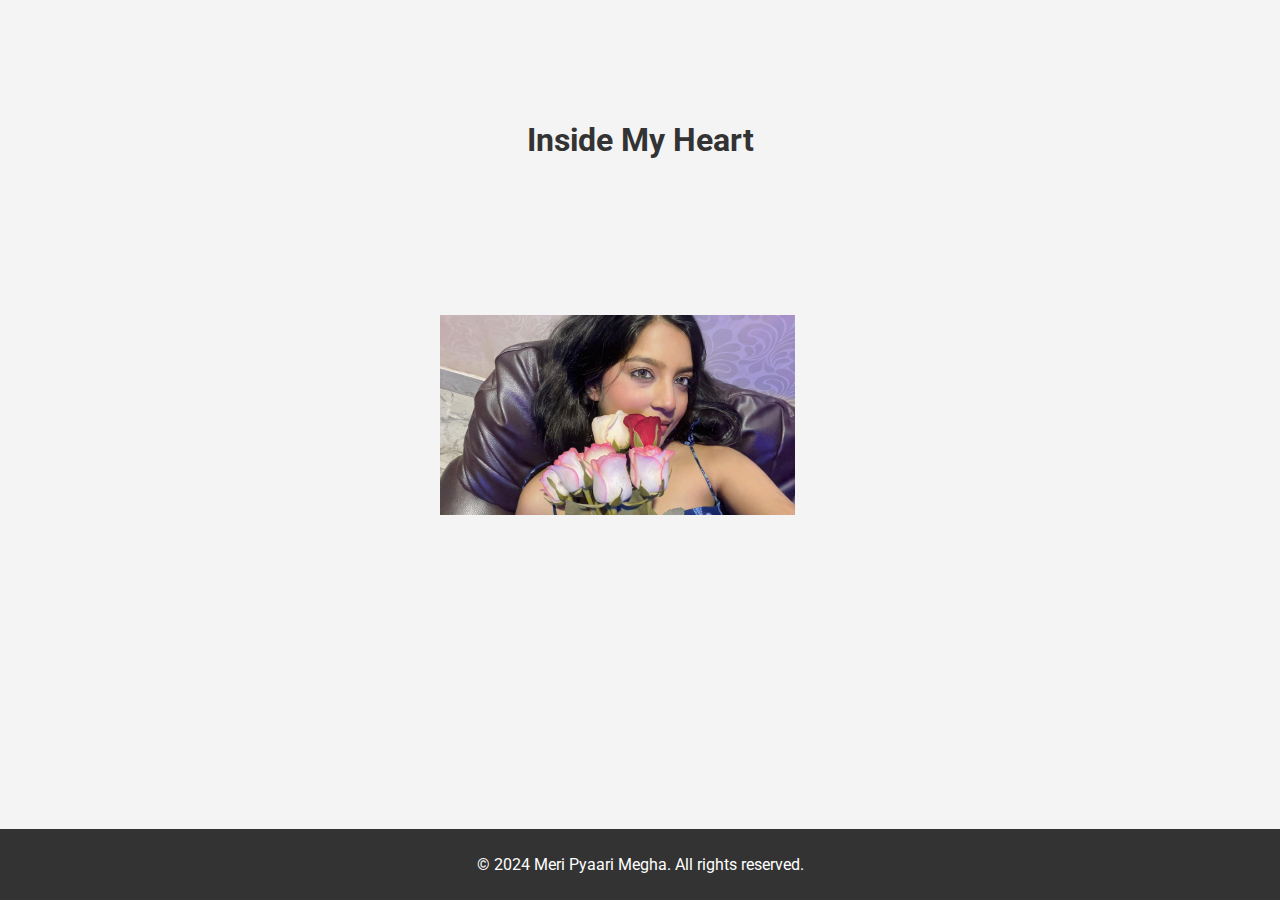
<file: inside-my-heart.html>
<!DOCTYPE html>
<html lang="en">
<head>
    <meta charset="UTF-8">
    <meta name="viewport" content="width=device-width, initial-scale=1.0">
    <title>Inside My Heart</title>
    <link rel="stylesheet" href="style.css">
    <link href="https://fonts.googleapis.com/css2?family=Roboto:wght@400;700&family=Pacifico&display=swap" rel="stylesheet">
    <style>
        body {
            font-family: 'Roboto', sans-serif;
            margin: 0;
            padding: 0;
            background-color: #f4f4f4;
            display: flex;
            flex-direction: column;
            min-height: 100vh;
        }
        .container {
            flex: 1; /* Allows the container to take up remaining space */
            display: flex;
            flex-direction: column;
            justify-content: center;
            align-items: center;
            padding: 20px;
            text-align: center;
        }
        .heart {
            width: 400px;
            height: 200px;
            background-image: url('megha.png'); /* Replace with your heart image path */
            background-size: contain;
            background-repeat: no-repeat;
            margin: 20px auto;
            animation: throbbing 1.5s infinite;
        }
        @keyframes throbbing {
            0%, 100% {
                transform: scale(1);
            }
            50% {
                transform: scale(1.1);
            }
        }
        iframe {
            border: none;
            width: 300px; /* Adjust width as needed */
            height: 400 px; /* Adjust height as needed */
            margin-top: 400px;
        }
        footer {
            text-align: center;
            padding: 10px 0;
            background-color: #333;
            color: #fff;
        }
    </style>
</head>
<body>
    <div class="container">
        <h1>Inside My Heart</h1>
        <div class="heart"></div>
        <!-- Spotify Embed Code -->
        <iframe src="https://open.spotify.com/embed/track/1VvGJIAjhGdB7InVP9NA7V?autoplay=1" allow="encrypted-media"></iframe>
    </div>
    <footer>
        <p>&copy; 2024 Meri Pyaari Megha. All rights reserved.</p>
    </footer>
</body>
</html>
</file>
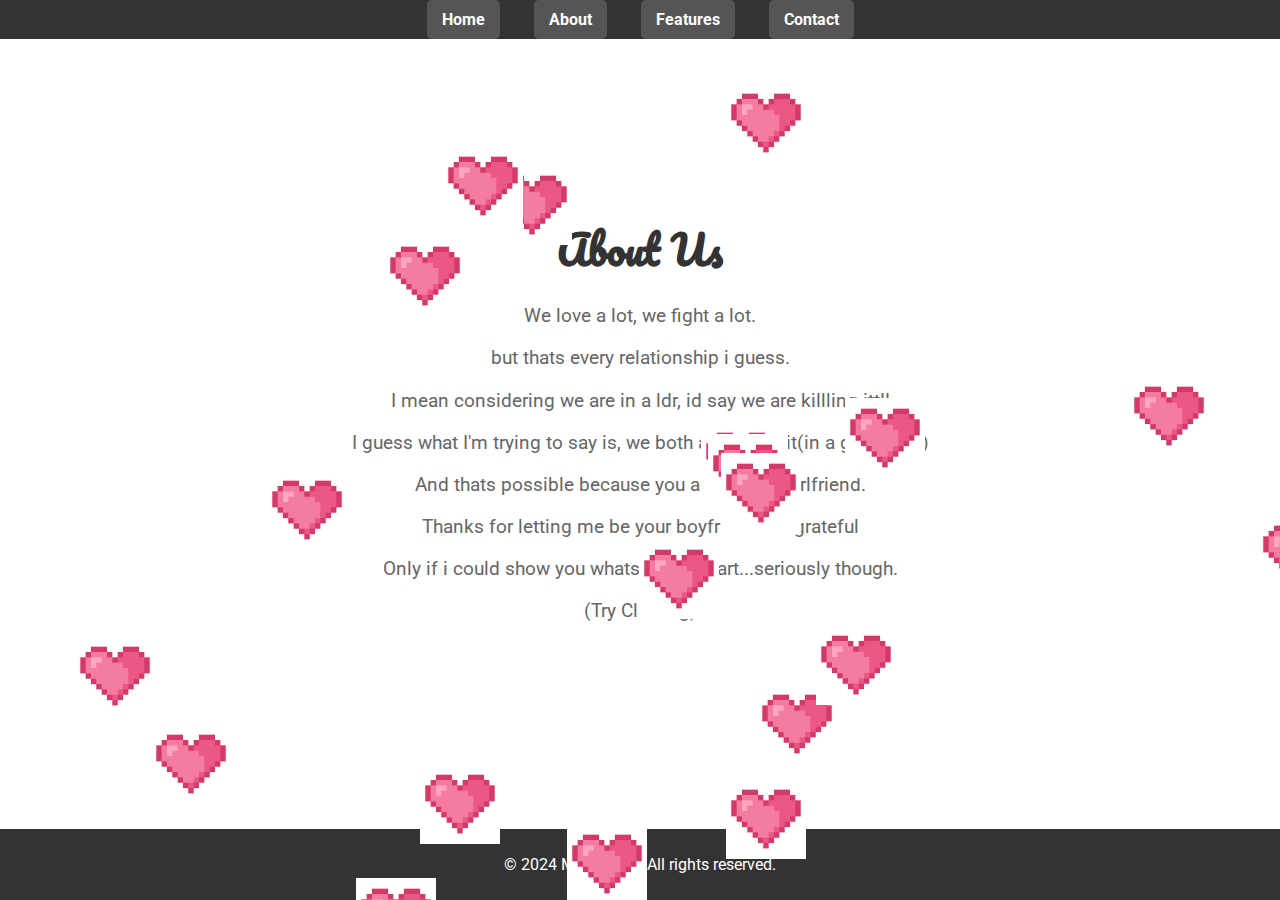
<file: meghaAbout.html>
<!DOCTYPE html>
<html lang="en">
<head>
    <meta charset="UTF-8">
    <meta name="viewport" content="width=device-width, initial-scale=1.0">
    <title>About Us</title>
    <link rel="stylesheet" href="style.css">
    <link href="https://fonts.googleapis.com/css2?family=Roboto:wght@400;700&family=Pacifico&display=swap" rel="stylesheet">
</head>
<body class="about-page">
    <header>
        <nav>
            <ul>
                <li><a href="meghaMain.html" class="nav-button">Home</a></li>
                <li><a href="meghaAbout.html" class="nav-button">About</a></li>
                <li><a href="meghaFeatures.html" class="nav-button">Features</a></li>
                <li><a href="meghaContact.html" class="nav-button">Contact</a></li>
            </ul>
        </nav>
    </header>
    <main>
        <section id="about" class="content">
            <div class="falling-hearts"></div>
            <h1>About Us</h1>
            <p>We love a lot, we fight a lot.</p>
<p>but thats every relationship i guess.</p>
<p>I mean considering we are in a ldr, id say we are killling itt!!</p>
<p>I guess what I'm trying to say is, we both are killing it(in a good way)</p>
<p>And thats possible because you are a great girlfriend.</p>
<p>Thanks for letting me be your boyfriend..Im grateful</p>
<p>Only if i could show you whats in my heart...seriously though.</p>
<p>         (Try Clicking)    </p>
        </section>
    </main>
    <footer>
        <p>&copy; 2024 My Sweetu. All rights reserved.</p>
    </footer>
    <script src="hearts.js"></script>
</body>
</html>
</file>
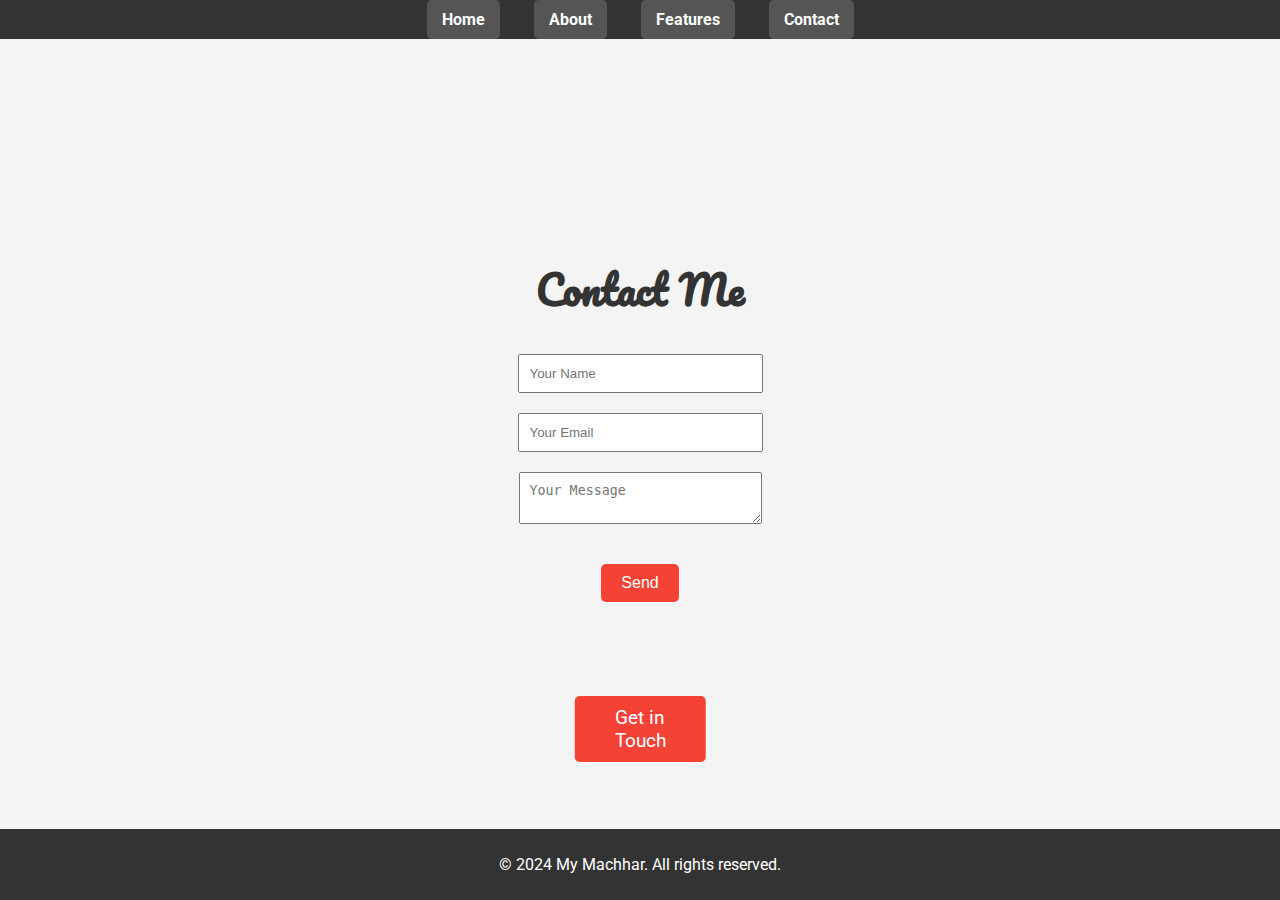
<file: meghaContact.html>
<!DOCTYPE html>
<html lang="en">
<head>
    <meta charset="UTF-8">
    <meta name="viewport" content="width=device-width, initial-scale=1.0">
    <title>Contact Us</title>
    <link rel="stylesheet" href="style.css">
    <link href="https://fonts.googleapis.com/css2?family=Roboto:wght@400;700&family=Pacifico&display=swap" rel="stylesheet">
</head>
<body>
    <header>
        <nav>
            <ul>
                <li><a href="meghaMain.html" class="nav-button">Home</a></li>
                <li><a href="meghaAbout.html" class="nav-button">About</a></li>
                <li><a href="meghaFeatures.html" class="nav-button">Features</a></li>
                <li><a href="meghaContact.html" class="nav-button">Contact</a></li>
            </ul>
        </nav>
    </header>
    <main>
        <section id="contact" class="content">
            <h1>Contact Me</h1>
	     <a href="touch.html" class="cta-button">Get in Touch</a>
            <form action="submit.php" method="post">
                <input type="text" name="name" placeholder="Your Name" required>
                <input type="email" name="email" placeholder="Your Email" required>
                <textarea name="message" placeholder="Your Message" required></textarea>
                <button type="submit">Send</button>
            </form>
        </section>
    </main>
    <footer>
        <p>&copy; 2024 My Machhar. All rights reserved.</p>
    </footer>
</body>
</html>
</file>
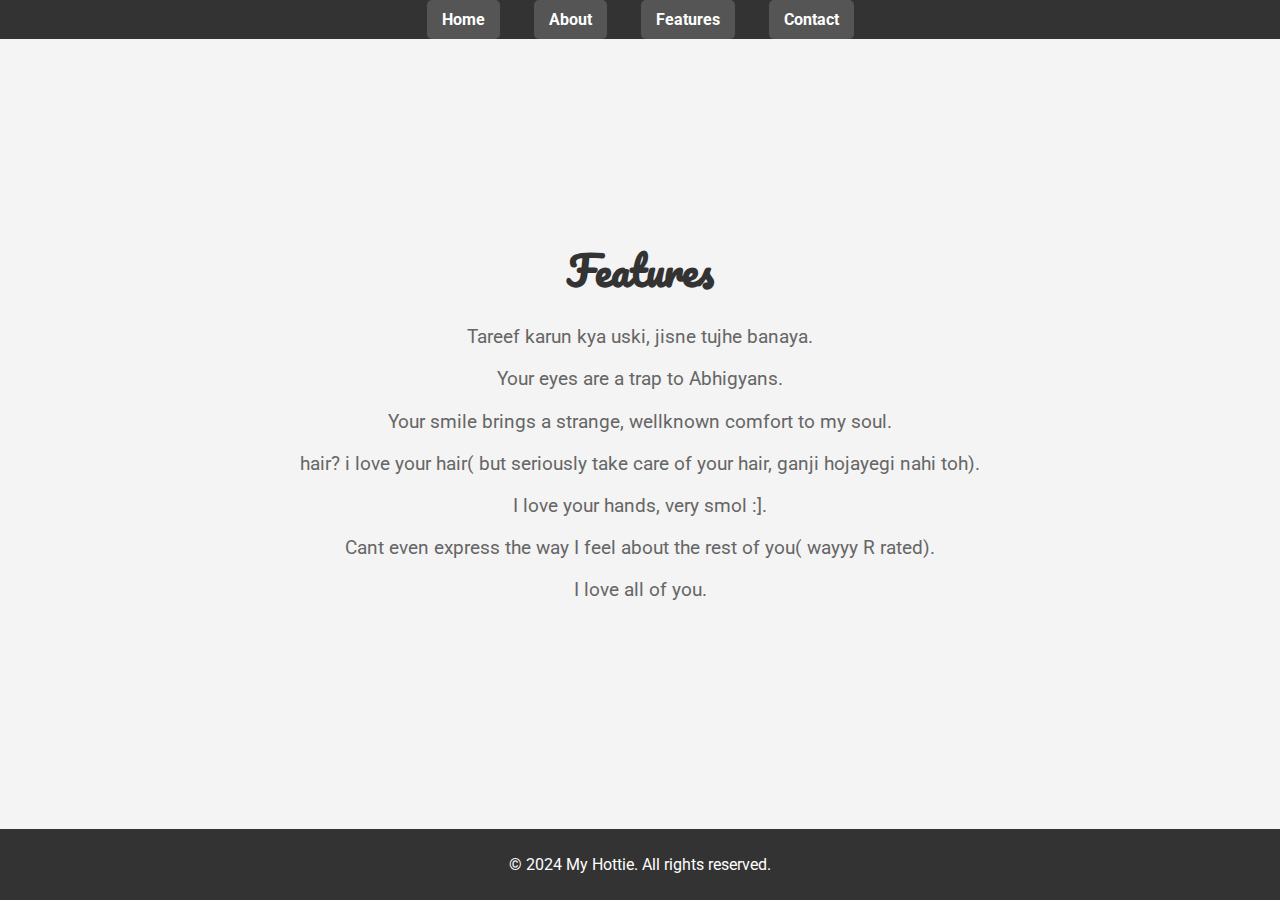
<file: meghaFeatures.html>
<!DOCTYPE html>
<html lang="en">
<head>
    <meta charset="UTF-8">
    <meta name="viewport" content="width=device-width, initial-scale=1.0">
    <title>Features</title>
    <link rel="stylesheet" href="style.css">
    <link href="https://fonts.googleapis.com/css2?family=Roboto:wght@400;700&family=Pacifico&display=swap" rel="stylesheet">
</head>
<body>
    <header>
        <nav>
            <ul>
                <li><a href="meghaMain.html" class="nav-button">Home</a></li>
                <li><a href="meghaAbout.html" class="nav-button">About</a></li>
                <li><a href="meghaFeatures.html" class="nav-button">Features</a></li>
                <li><a href="meghaContact.html" class="nav-button">Contact</a></li>
            </ul>
        </nav>
    </header>
    <main>
        <section id="features" class="content">
            <h1>Features</h1>
            <p>Tareef karun kya uski, jisne tujhe banaya.</p>
<p>Your eyes are a trap to Abhigyans.</p>
<p>Your smile brings a strange, wellknown comfort to my soul.</p>
<p>hair? i love your hair( but seriously take care of your hair, ganji hojayegi nahi toh).</p>
<p>I love your hands, very smol :].</p>
<p>Cant even express the way I feel about the rest of you( wayyy R rated).</p>
<p>I love all of you.</p>
        </section>
    </main>
    <footer>
        <p>&copy; 2024 My Hottie. All rights reserved.</p>
    </footer>
</body>
</html>
</file>
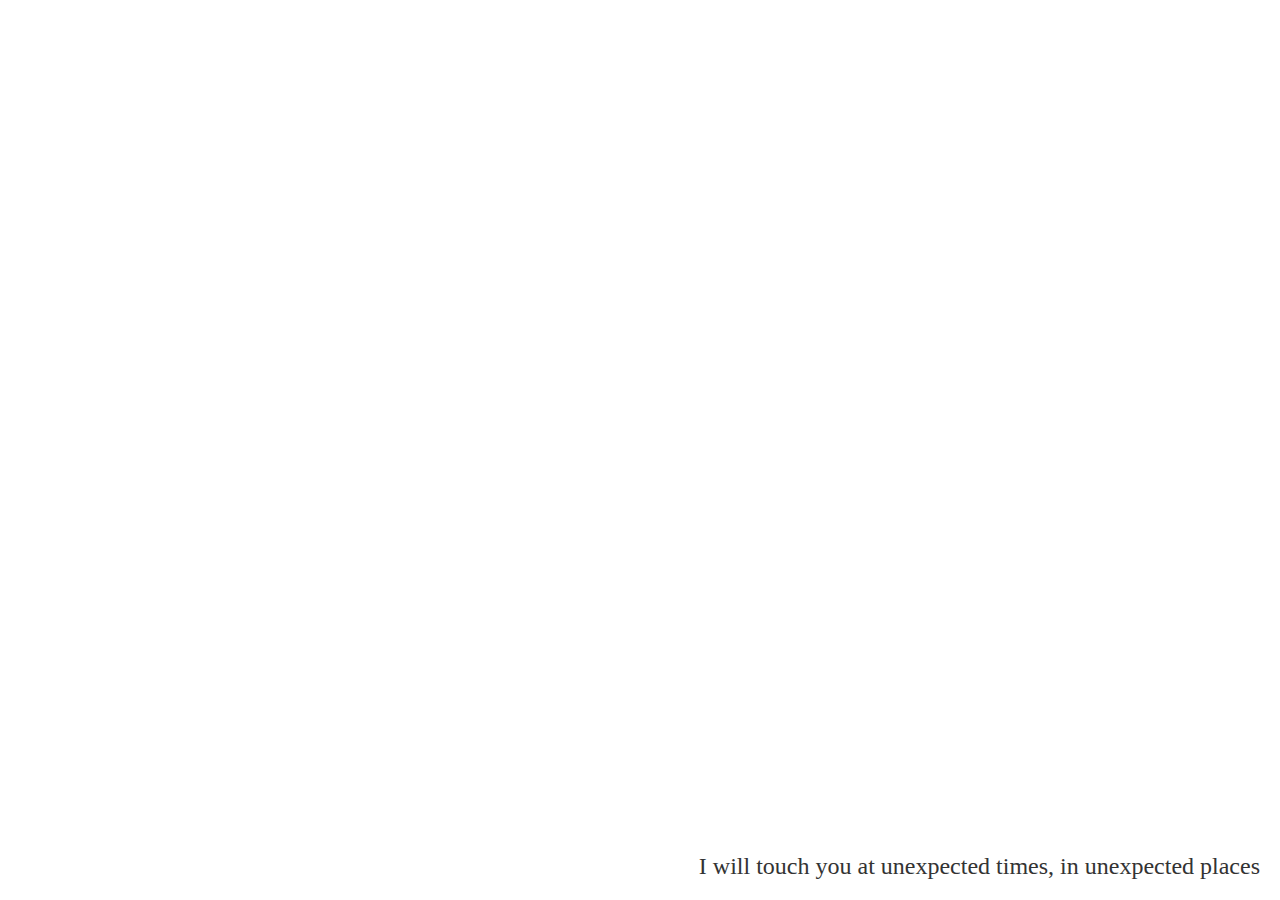
<file: touch.html>
<!DOCTYPE html>
<html lang="en">
<head>
    <meta charset="UTF-8">
    <meta name="viewport" content="width=device-width, initial-scale=1.0">
    <title>Simple Page</title>
    <style>
        /* Basic CSS for positioning text */
        body {
            margin: 0;
            height: 100vh; /* Full viewport height */
            display: flex;
            align-items: flex-end; /* Align items to the bottom */
            justify-content: flex-end; /* Align items to the right */
            padding: 20px; /* Optional padding for spacing */
            box-sizing: border-box; /* Include padding in width/height calculations */
        }

        .bottom-right {
            font-size: 24px; /* Adjust font size if needed */
            color: #333; /* Text color */
        }
    </style>
</head>
<body>
    <div class="bottom-right">I will touch you at unexpected times, in unexpected places</div>
</body>
</html>
</file>
<file: style.css>
/* General Styles */
body {
    font-family: 'Roboto', sans-serif;
    margin: 0;
    padding: 0;
    box-sizing: border-box;
    background-color: #f4f4f4; /* Default background color */
    color: #333;
    overflow: hidden; /* Prevent scrollbars due to floating hearts */
}

body.about-page {
    background-color: #ffffff; /* Background color for the About page */
}

body.inside-heart-page {
    background-color: #f9f9f9; /* Light background color for the Inside My Heart page */
    color: #333;
}

/* Header Styles */
header {
    background-color: #333;
    color: #fff;
    padding: 10px 0;
    position: fixed;
    width: 100%;
    top: 0;
    z-index: 1000; /* Ensure header is on top */
}

nav ul {
    list-style-type: none;
    margin: 0;
    padding: 0;
    text-align: center;
}

nav ul li {
    display: inline;
    margin: 0 15px;
}

.nav-button {
    color: #fff;
    text-decoration: none;
    font-weight: 700;
    padding: 10px 15px;
    background-color: #555;
    border-radius: 5px;
}

.nav-button:hover {
    background-color: #777;
}

/* Main Section Styles */
main {
    display: flex;
    align-items: center;
    justify-content: center;
    height: 80vh;
    position: relative; /* Ensure correct stacking context for falling hearts */
}
.cta-button {
    background-color: #f44336;
    color: #fff;
    padding: 10px 20px;
    text-decoration: none;
    border-radius: 5px;
    font-size: 1.2em;
    margin-top: 20px;
    display: block; /* Make sure it's a block-level element to control spacing */
    position: absolute; /* Position it absolutely within its parent */
    bottom: 5px; 
    left: 50%; /* Center horizontally */
    transform: translateX(-50%); /* Center the button horizontally */
}
/* General Styles */
body {
    font-family: 'Roboto', sans-serif;
    margin: 0;
    padding: 0;
    box-sizing: border-box;
    background-color: #f4f4f4; /* Default background color */
    color: #333;
    display: flex;
    flex-direction: column;
    min-height: 100vh; /* Ensure the body takes at least the full viewport height */
}

header {
    background-color: #333;
    color: #fff;
    padding: 10px 0;
    position: fixed;
    width: 100%;
    top: 0;
    z-index: 1000; /* Ensure header is on top */
}

nav ul {
    list-style-type: none;
    margin: 0;
    padding: 0;
    text-align: center;
}

nav ul li {
    display: inline;
    margin: 0 15px;
}

.nav-button {
    color: #fff;
    text-decoration: none;
    font-weight: 700;
    padding: 10px 15px;
    background-color: #555;
    border-radius: 5px;
}

.nav-button:hover {
    background-color: #777;
}

/* Main Section Styles */
main {
    flex: 1; /* Allow main to grow and fill the available space */
    padding: 20px;
}

.content {
    padding: 60px 20px;
    text-align: center;
    position: relative; /* Ensure content stays on top of the background */
    z-index: 1; /* Ensure content is on top */
}

/* Move "Get in Touch" button to the bottom */
.cta-button {
    background-color: #f44336;
    color: #fff;
    padding: 10px 20px;
    text-decoration: none;
    border-radius: 5px;
    font-size: 1.2em;
    margin-top: 20px;
    display: block; /* Make sure it's a block-level element to control spacing */
    position: absolute; /* Position it absolutely within its parent */
    bottom: -100px; /* Adjust spacing from the bottom as needed */
    left: 50%; /* Center horizontally */
    transform: translateX(-50%); /* Center the button horizontally */
}

/* Form Styles */
form {
    display: flex;
    flex-direction: column;
    align-items: center;
}

input, textarea {
    margin: 10px;
    padding: 10px;
    width: 100%;
    max-width: 500px; /* Adjust to your preference */
}

textarea {
    margin-bottom: 40px; /* Move the textarea slightly towards the bottom */
}

button {
    padding: 10px 20px;
    font-size: 1em;
    background-color: #f44336;
    color: #fff;
    border: none;
    border-radius: 5px;
    cursor: pointer;
}

button:hover {
    background-color: #d32f2f;
}

/* Footer Styles */
footer {
    background-color: #333;
    color: #fff;
    text-align: center;
    padding: 10px;
    position: relative; /* Position footer relative to its container */
}


.throbbing-heart {
    width: 100px; /* Size of the heart */
    height: 100px; /* Size of the heart */
    background-image: url('heart.png'); /* Path to heart image */
    background-size: contain;
    background-repeat: no-repeat;
    background-position: center;
    margin: 20px auto; /* Center the heart */
    animation: throbbing 1.5s infinite; /* Apply throbbing animation */
}

.hero {
    background: url('hero-image.jpg') no-repeat center center;
    background-size: cover;
    color: #fff;
    text-align: center;
    padding: 100px 20px;
    width: 100%;
    min-height: 100vh;
    display: flex;
    flex-direction: column;
    align-items: center;
    justify-content: center;
    position: relative; /* Ensure content stays on top */
    z-index: 1; /* Ensure it’s on top of falling hearts */
}

.hero h1 {
    font-family: 'Pacifico', cursive;
    font-size: 3em;
    margin: 0;
    color: #DA70D6; /* Barbie pink */
}

.hero p {
    font-size: 1.5em;
}

.cta-button {
    background-color: #f44336;
    color: #fff;
    padding: 10px 20px;
    text-decoration: none;
    border-radius: 5px;
    font-size: 1.2em;
    margin-top: 20px;
}

.cta-button:hover {
    background-color: #d32f2f;
}

/* Content Section Styles */
.content {
    padding: 60px 20px;
    text-align: center;
    position: relative; /* To keep content on top of hearts */
    z-index: 1; /* Ensure content is on top */
}

.content h1 {
    font-family: 'Pacifico', cursive;
    font-size: 2.5em;
    margin-bottom: 20px;
}

.content p {
    font-size: 1.2em;
    color: #666;
}

/* Falling Hearts Animation */
.falling-hearts {
    position: fixed; /* Ensure hearts cover entire viewport */
    top: 0;
    left: 0;
    width: 100vw; /* Cover the entire viewport width */
    height: 100vh; /* Cover the entire viewport height */
    pointer-events: none; /* Allow clicks to pass through */
    overflow: hidden;
    z-index: 0; /* Ensure hearts are behind other content */
}

.heart {
    position: absolute;
    width: 80px; /* Increased size of hearts */
    height: 80px; /* Increased size of hearts */
    background-image: url('heart.png'); /* Ensure this path is correct */
    background-size: contain;
    background-repeat: no-repeat;
    animation: fall linear infinite;
    cursor: pointer; /* Make hearts look clickable */
    pointer-events: auto; /* Ensure hearts can receive pointer events */
    z-index: 1; /* Ensure hearts are on top of the background */
}
@keyframes throbbing {
    0%, 100% {
        transform: scale(1);
        opacity: 1;
    }
    50% {
        transform: scale(1.2);
        opacity: 0.8;
    }
}

@keyframes fall {
    0% {
        transform: translateY(-100px);
        opacity: 1; /* No fade effect at the end */
    }
    100% {
        transform: translateY(calc(100vh + 100px));
        opacity: 1; /* No fade effect at the end */
    }
}

/* Page-Specific Styles */
.inside-heart-page h1 {
    font-family: 'Pacifico', cursive;
    color: #DA70D6; /* Barbie pink */
}

/* Ensure any other specific styles for the Inside My Heart page */
.inside-heart-page p {
    font-size: 1.2em;
}
</file>
